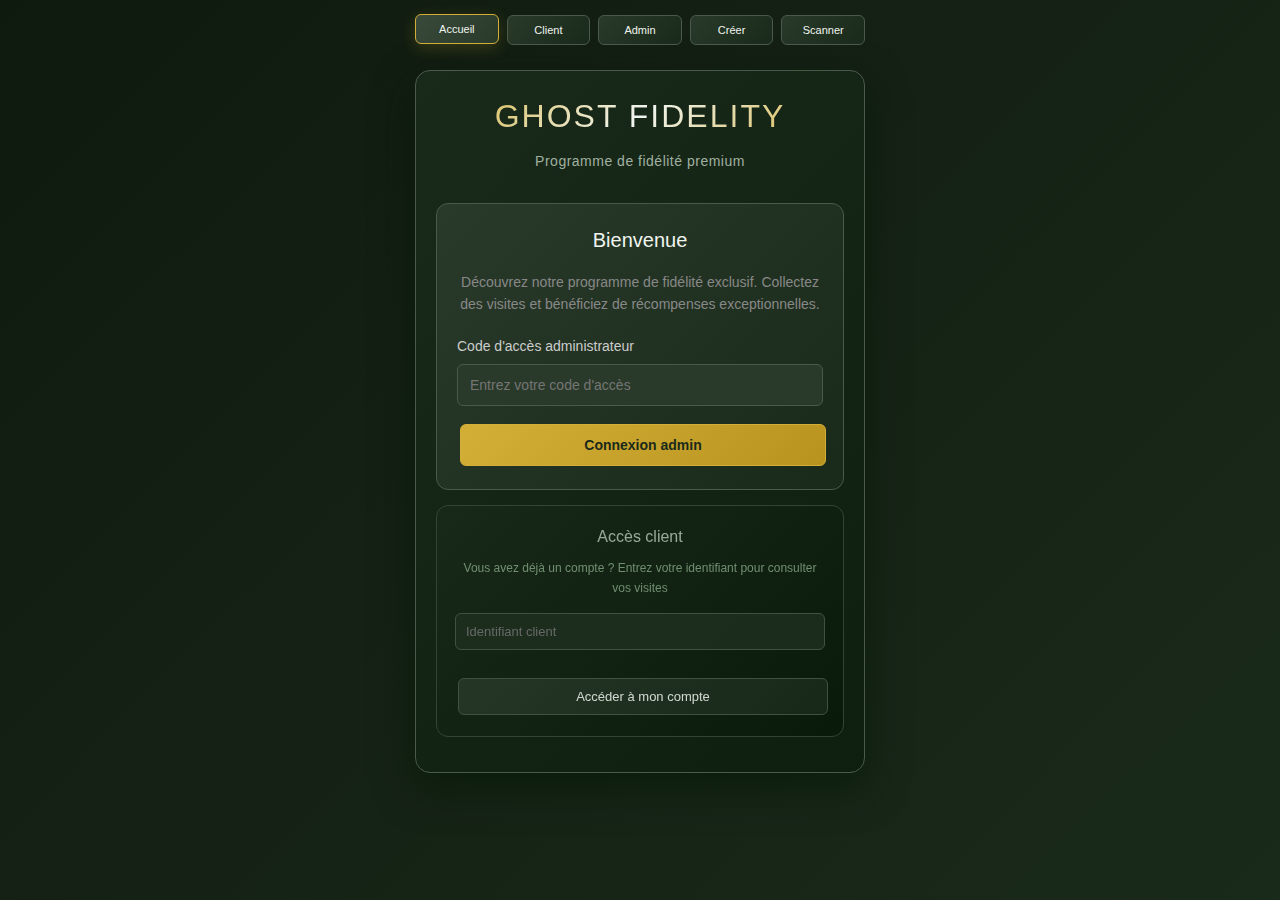
<file: index.html>
<!DOCTYPE html>
<html lang="fr">
<head>
    <meta charset="UTF-8">
    <meta name="viewport" content="width=device-width, initial-scale=1.0">
    <title>GhostFidelity Mobile - Maquettes</title>
    <style>
        * {
            margin: 0;
            padding: 0;
            box-sizing: border-box;
        }

        body {
            font-family: 'Segoe UI', Tahoma, Geneva, Verdana, sans-serif;
            background: linear-gradient(135deg, #0f1a0f 0%, #1a2a1a 100%);
            color: #f0f5f0;
            line-height: 1.6;
            min-height: 100vh;
        }

        .container {
            max-width: 480px;
            margin: 0 auto;
            padding: 15px;
        }

        .page-selector {
            display: flex;
            justify-content: center;
            gap: 8px;
            margin-bottom: 25px;
            flex-wrap: wrap;
        }

        .page-btn {
            padding: 8px 12px;
            background: linear-gradient(135deg, #2a3a2a 0%, #1a2a1a 100%);
            border: 1px solid #4a5a4a;
            color: #f0f5f0;
            border-radius: 6px;
            cursor: pointer;
            transition: all 0.3s ease;
            font-size: 11px;
            font-weight: 500;
            text-align: center;
            flex: 1;
            min-width: 60px;
        }

        .page-btn:hover, .page-btn.active {
            background: linear-gradient(135deg, #3a4a3a 0%, #2a3a2a 100%);
            border-color: #d4af37;
            transform: translateY(-1px);
            box-shadow: 0 4px 15px rgba(212, 175, 55, 0.2);
        }

        .page {
            display: none;
            background: linear-gradient(135deg, #1a2a1a 0%, #0f1f0f 100%);
            border-radius: 15px;
            padding: 20px;
            box-shadow: 0 15px 40px rgba(0,20,0,0.5);
            border: 1px solid #4a5a4a;
            margin-bottom: 20px;
        }

        .page.active {
            display: block;
        }

        .page-title {
            font-size: 24px;
            font-weight: 300;
            margin-bottom: 20px;
            text-align: center;
            color: #f0f5f0;
            letter-spacing: 1px;
        }

        .ghost-logo {
            text-align: center;
            margin-bottom: 30px;
        }

        .ghost-logo h1 {
            font-size: 32px;
            font-weight: 100;
            margin-bottom: 8px;
            letter-spacing: 2px;
            background: linear-gradient(135deg, #d4af37 0%, #f0f5f0 50%, #d4af37 100%);
            -webkit-background-clip: text;
            -webkit-text-fill-color: transparent;
            background-clip: text;
        }

        .ghost-logo p {
            font-size: 14px;
            color: #a0b0a0;
            font-weight: 300;
            letter-spacing: 0.5px;
        }

        .card {
            background: linear-gradient(135deg, #2a3a2a 0%, #1a2a1a 100%);
            border-radius: 12px;
            padding: 20px;
            margin-bottom: 15px;
            border: 1px solid #4a5a4a;
            transition: all 0.3s ease;
        }

        .card:hover {
            transform: translateY(-2px);
            box-shadow: 0 8px 25px rgba(212, 175, 55, 0.15);
            border-color: #d4af37;
        }

        .btn {
            background: linear-gradient(135deg, #3a4a3a 0%, #2a3a2a 100%);
            color: #f0f5f0;
            border: 1px solid #5a6a5a;
            padding: 12px 20px;
            border-radius: 6px;
            cursor: pointer;
            transition: all 0.3s ease;
            font-size: 14px;
            font-weight: 500;
            text-decoration: none;
            display: inline-block;
            margin: 3px;
            width: 100%;
            text-align: center;
        }

        .btn:hover {
            background: linear-gradient(135deg, #4a5a4a 0%, #3a4a3a 100%);
            border-color: #d4af37;
            transform: translateY(-1px);
            box-shadow: 0 4px 15px rgba(212, 175, 55, 0.2);
        }

        .btn-primary {
            background: linear-gradient(135deg, #d4af37 0%, #b8941f 100%);
            border-color: #d4af37;
            color: #1a2a1a;
            font-weight: 600;
        }

        .btn-primary:hover {
            background: linear-gradient(135deg, #e6c555 0%, #d4af37 100%);
            border-color: #e6c555;
            color: #0f1f0f;
        }

        .btn-danger {
            background: linear-gradient(135deg, #5a3a2a 0%, #4a2a1a 100%);
            border-color: #6a4a3a;
        }

        .btn-small {
            padding: 8px 12px;
            font-size: 12px;
            width: auto;
            display: inline-block;
            margin: 2px;
        }

        .form-group {
            margin-bottom: 15px;
        }

        .form-group label {
            display: block;
            margin-bottom: 6px;
            color: #ccc;
            font-weight: 500;
            font-size: 14px;
        }

        .form-group input {
            width: 100%;
            padding: 12px;
            background: #2a3a2a;
            border: 1px solid #4a5a4a;
            border-radius: 6px;
            color: #f0f5f0;
            font-size: 14px;
        }

        .form-group input:focus {
            outline: none;
            border-color: #d4af37;
            box-shadow: 0 0 0 2px rgba(212, 175, 55, 0.2);
        }

        .progress-bar {
            width: 100%;
            height: 16px;
            background: #3a4a3a;
            border-radius: 8px;
            overflow: hidden;
            margin: 15px 0;
        }

        .progress-fill {
            height: 100%;
            background: linear-gradient(90deg, #d4af37 0%, #e6c555 100%);
            transition: width 0.3s ease;
        }

        .qr-code {
            width: 150px;
            height: 150px;
            background: #ffffff;
            border-radius: 8px;
            margin: 15px auto;
            display: flex;
            align-items: center;
            justify-content: center;
            color: #000;
            font-size: 12px;
            font-weight: bold;
            text-align: center;
        }

        .client-info {
            text-align: center;
            margin-bottom: 25px;
        }

        .client-info h2 {
            font-size: 24px;
            font-weight: 300;
            margin-bottom: 8px;
            color: #f0f5f0;
        }

        .client-info p {
            color: #a0b0a0;
            font-size: 14px;
        }

        .visits-counter {
            text-align: center;
            margin: 25px 0;
        }

        .visits-counter h3 {
            font-size: 18px;
            font-weight: 300;
            margin-bottom: 8px;
        }

        .visits-counter .count {
            font-size: 36px;
            font-weight: 100;
            color: #d4af37;
            margin: 10px 0;
        }

        .search-bar {
            width: 100%;
            padding: 12px;
            background: #2a3a2a;
            border: 1px solid #4a5a4a;
            border-radius: 8px;
            color: #f0f5f0;
            font-size: 14px;
            margin-bottom: 20px;
        }

        .search-bar:focus {
            outline: none;
            border-color: #d4af37;
            box-shadow: 0 0 0 2px rgba(212, 175, 55, 0.2);
        }

        .client-list {
            display: flex;
            flex-direction: column;
            gap: 12px;
        }

        .client-item {
            background: linear-gradient(135deg, #2a3a2a 0%, #1a2a1a 100%);
            border-radius: 8px;
            padding: 15px;
            border: 1px solid #4a5a4a;
            transition: all 0.3s ease;
        }

        .client-item:hover {
            transform: translateY(-1px);
            box-shadow: 0 6px 20px rgba(212, 175, 55, 0.1);
            border-color: #d4af37;
        }

        .client-item h4 {
            font-size: 16px;
            font-weight: 500;
            margin-bottom: 4px;
        }

        .client-item p {
            color: #a0b0a0;
            font-size: 12px;
            margin-bottom: 10px;
        }

        .client-item-actions {
            display: flex;
            gap: 8px;
        }

        .admin-actions {
            display: flex;
            flex-direction: column;
            gap: 8px;
            margin-top: 20px;
        }

        .admin-actions-row {
            display: flex;
            gap: 8px;
        }

        .admin-actions-row .btn {
            width: 100%;
            margin: 0;
        }

        .scan-area {
            text-align: center;
            padding: 40px 15px;
            background: linear-gradient(135deg, #2a3a2a 0%, #1a2a1a 100%);
            border-radius: 12px;
            border: 2px dashed #5a6a5a;
            margin: 20px 0;
        }

        .scan-area .camera-icon {
            font-size: 48px;
            margin-bottom: 15px;
            color: #6a7a6a;
        }

        .login-form {
            max-width: 100%;
        }

        .stats {
            display: grid;
            grid-template-columns: repeat(auto-fit, minmax(100px, 1fr));
            gap: 12px;
            margin-bottom: 20px;
        }

        .stat-card {
            background: linear-gradient(135deg, #2a3a2a 0%, #1a2a1a 100%);
            border-radius: 8px;
            padding: 15px;
            text-align: center;
            border: 1px solid #4a5a4a;
        }

        .stat-card h3 {
            font-size: 24px;
            font-weight: 300;
            margin-bottom: 6px;
            color: #d4af37;
        }

        .stat-card p {
            color: #a0b0a0;
            font-size: 11px;
        }

        .mobile-actions {
            display: flex;
            gap: 8px;
            margin-bottom: 20px;
        }

        .mobile-actions .btn {
            width: 100%;
            margin: 0;
            padding: 10px;
            font-size: 12px;
        }

        .client-access-mobile {
            background: linear-gradient(135deg, #1a2a1a 0%, #0a1a0a 100%);
            border-radius: 12px;
            padding: 18px;
            margin-bottom: 15px;
            border: 1px solid #3a4a3a;
            opacity: 0.85;
        }

        .client-access-mobile h3 {
            text-align: center;
            margin-bottom: 10px;
            font-weight: 200;
            font-size: 16px;
            color: #b0c0b0;
        }

        .client-access-mobile p {
            text-align: center;
            color: #80a080;
            font-size: 12px;
            margin-bottom: 15px;
        }

        .client-access-mobile input {
            background: #1f2f1f;
            border-color: #4a5a4a;
            font-size: 13px;
            padding: 10px;
            margin-bottom: 10px;
        }

        .client-access-mobile .btn {
            background: linear-gradient(135deg, #2a3a2a 0%, #1a2a1a 100%);
            border-color: #4a5a4a;
            font-size: 13px;
            padding: 10px 20px;
        }

        .reward-card {
            background: linear-gradient(135deg, #2a4a2a 0%, #1a3a1a 100%);
            border: 1px solid #5a7a5a;
            border-radius: 12px;
            padding: 20px;
            margin-top: 20px;
            text-align: center;
        }

        .reward-card h4 {
            color: #7ac67a;
            margin-bottom: 8px;
            font-size: 16px;
        }

        .reward-card p {
            color: #b3d9b3;
            font-size: 13px;
        }

        .error-card {
            background: linear-gradient(135deg, #4a2c2c 0%, #332222 100%);
            border: 1px solid #553333;
            border-radius: 12px;
            padding: 20px;
            margin-top: 20px;
            text-align: center;
        }

        .error-card h4 {
            color: #ff6b6b;
            margin-bottom: 8px;
            font-size: 16px;
        }

        .error-card p {
            color: #ffaaaa;
            font-size: 13px;
        }

        /* Optimisations spécifiques mobile */
        @media (max-width: 480px) {
            .container {
                padding: 10px;
            }
            
            .page {
                padding: 15px;
            }
            
            .ghost-logo h1 {
                font-size: 28px;
            }
            
            .page-title {
                font-size: 20px;
            }
            
            .stats {
                grid-template-columns: 1fr 1fr;
            }
            
            .page-btn {
                font-size: 10px;
                padding: 6px 8px;
            }
        }
    </style>
</head>
<body>
    <div class="container">
        <div class="page-selector">
            <button class="page-btn active" onclick="showPage('home')">Accueil</button>
            <button class="page-btn" onclick="showPage('client')">Client</button>
            <button class="page-btn" onclick="showPage('admin')">Admin</button>
            <button class="page-btn" onclick="showPage('create')">Créer</button>
            <button class="page-btn" onclick="showPage('scan')">Scanner</button>
        </div>

        <!-- Page d'accueil -->
        <div class="page active" id="home">
            <div class="ghost-logo">
                <h1>GHOST FIDELITY</h1>
                <p>Programme de fidélité premium</p>
            </div>
            
            <div class="card">
                <h2 style="text-align: center; margin-bottom: 15px; font-weight: 300; font-size: 20px;">Bienvenue</h2>
                <p style="text-align: center; color: #888; margin-bottom: 20px; font-size: 14px;">
                    Découvrez notre programme de fidélité exclusif. Collectez des visites et bénéficiez de récompenses exceptionnelles.
                </p>
                
                <div class="login-form">
                    <div class="form-group">
                        <label for="admin-login">Code d'accès administrateur</label>
                        <input type="password" id="admin-login" placeholder="Entrez votre code d'accès">
                    </div>
                    <div style="text-align: center;">
                        <button class="btn btn-primary">Connexion admin</button>
                    </div>
                </div>
            </div>
            
            <div class="client-access-mobile">
                <h3>Accès client</h3>
                <p>Vous avez déjà un compte ? Entrez votre identifiant pour consulter vos visites</p>
                <div class="form-group">
                    <input type="text" id="client-uuid" placeholder="Identifiant client">
                </div>
                <div style="text-align: center;">
                    <button class="btn">Accéder à mon compte</button>
                </div>
            </div>
        </div>

        <!-- Page client -->
        <div class="page" id="client">
            <div class="page-title">Profil Client</div>
            
            <div class="client-info">
                <h2>Jean Dupont</h2>
                <p>jean.dupont@email.com</p>
            </div>
            
            <div class="qr-code">
                <span>QR CODE<br>CLIENT</span>
            </div>
            
            <div class="visits-counter">
                <h3>Visites effectuées</h3>
                <div class="count">7</div>
                <div class="progress-bar">
                    <div class="progress-fill" style="width: 70%;"></div>
                </div>
                <p style="color: #888; font-size: 13px;">3 visites restantes pour une coupe gratuite</p>
            </div>
            
            <!-- Actions admin (visibles uniquement si connecté) -->
            <div class="admin-actions">
                <button class="btn btn-primary">+ Ajouter une visite</button>
                <div class="admin-actions-row">
                    <button class="btn">Modifier les infos</button>
                    <button class="btn btn-danger">Supprimer client</button>
                </div>
            </div>
            
            <div class="reward-card">
                <h4>🎉 Coupe gratuite disponible !</h4>
                <p>Ce client a atteint 10 visites et peut bénéficier d'une coupe gratuite.</p>
            </div>
        </div>

        <!-- Dashboard admin -->
        <div class="page" id="admin">
            <div class="page-title">Dashboard Admin</div>
            
            <div class="stats">
                <div class="stat-card">
                    <h3>247</h3>
                    <p>Clients actifs</p>
                </div>
                <div class="stat-card">
                    <h3>1,843</h3>
                    <p>Visites ce mois</p>
                </div>
                <div class="stat-card">
                    <h3>34</h3>
                    <p>Coupes offertes</p>
                </div>
            </div>
            
            <input type="text" class="search-bar" placeholder="Rechercher un client par nom ou UUID...">
            
            <div class="mobile-actions">
                <button class="btn btn-primary">+ Nouveau client</button>
                <button class="btn">📱 Scanner QR</button>
            </div>
            
            <div class="client-list">
                <div class="client-item">
                    <div>
                        <h4>Marie Martin</h4>
                        <p>marie.martin@email.com • 8 visites</p>
                    </div>
                    <div class="client-item-actions">
                        <button class="btn btn-small">Voir</button>
                        <button class="btn btn-primary btn-small">+1</button>
                    </div>
                </div>
                
                <div class="client-item">
                    <div>
                        <h4>Pierre Durand</h4>
                        <p>pierre.durand@email.com • 12 visites • 🎁 Coupe gratuite</p>
                    </div>
                    <div class="client-item-actions">
                        <button class="btn btn-small">Voir</button>
                        <button class="btn btn-primary btn-small">+1</button>
                    </div>
                </div>
                
                <div class="client-item">
                    <div>
                        <h4>Sophie Leclerc</h4>
                        <p>sophie.leclerc@email.com • 3 visites</p>
                    </div>
                    <div class="client-item-actions">
                        <button class="btn btn-small">Voir</button>
                        <button class="btn btn-primary btn-small">+1</button>
                    </div>
                </div>
            </div>
        </div>

        <!-- Page création client -->
        <div class="page" id="create">
            <div class="page-title">Créer un client</div>
            
            <div class="card">
                <form>
                    <div class="form-group">
                        <label for="nom">Nom *</label>
                        <input type="text" id="nom" placeholder="Nom du client" required>
                    </div>
                    
                    <div class="form-group">
                        <label for="prenom">Prénom *</label>
                        <input type="text" id="prenom" placeholder="Prénom du client" required>
                    </div>
                    
                    <div class="form-group">
                        <label for="email">Email *</label>
                        <input type="email" id="email" placeholder="adresse@email.com" required>
                    </div>
                    
                    <div class="admin-actions">
                        <button class="btn btn-primary" type="submit">Créer le client</button>
                        <button class="btn" type="button">Annuler</button>
                    </div>
                </form>
            </div>
            
            <!-- Aperçu du QR code généré -->
            <div class="card" style="text-align: center;">
                <h3 style="margin-bottom: 15px; font-weight: 300; font-size: 18px;">QR Code généré</h3>
                <div class="qr-code">
                    <span>QR CODE<br>NOUVEAU CLIENT</span>
                </div>
                <p style="color: #888; font-size: 13px;">Le client pourra scanner ce code pour accéder à son profil</p>
            </div>
        </div>

        <!-- Page scan -->
        <div class="page" id="scan">
            <div class="page-title">Scanner QR Code</div>
            
            <div class="scan-area">
                <div class="camera-icon">📷</div>
                <h3 style="margin-bottom: 15px; font-weight: 300; font-size: 18px;">Scanner un QR Code client</h3>
                <p style="color: #888; margin-bottom: 20px; font-size: 13px;">
                    Positionnez le QR code du client devant la caméra pour accéder automatiquement à son profil.
                </p>
                <button class="btn btn-primary">Activer la caméra</button>
            </div>
            
            <div class="card">
                <h4 style="margin-bottom: 12px; font-weight: 300; font-size: 16px;">Ou saisir manuellement</h4>
                <div class="form-group">
                    <label for="manual-uuid">UUID du client</label>
                    <input type="text" id="manual-uuid" placeholder="Entrez l'identifiant unique du client">
                </div>
                <div style="text-align: center;">
                    <button class="btn">Rechercher</button>
                </div>
            </div>
            
            <!-- Message d'erreur exemple -->
            <div class="error-card">
                <h4>❌ Client introuvable</h4>
                <p>L'identifiant scanné ne correspond à aucun client enregistré. Veuillez vérifier le QR code ou créer un nouveau client.</p>
            </div>
        </div>
    </div>

    <script>
        function showPage(pageId) {
            // Masquer toutes les pages
            const pages = document.querySelectorAll('.page');
            pages.forEach(page => page.classList.remove('active'));
            
            // Supprimer la classe active de tous les boutons
            const buttons = document.querySelectorAll('.page-btn');
            buttons.forEach(btn => btn.classList.remove('active'));
            
            // Afficher la page sélectionnée
            document.getElementById(pageId).classList.add('active');
            
            // Activer le bouton correspondant
            event.target.classList.add('active');
        }
    </script>
</body>
</html>
</file>
